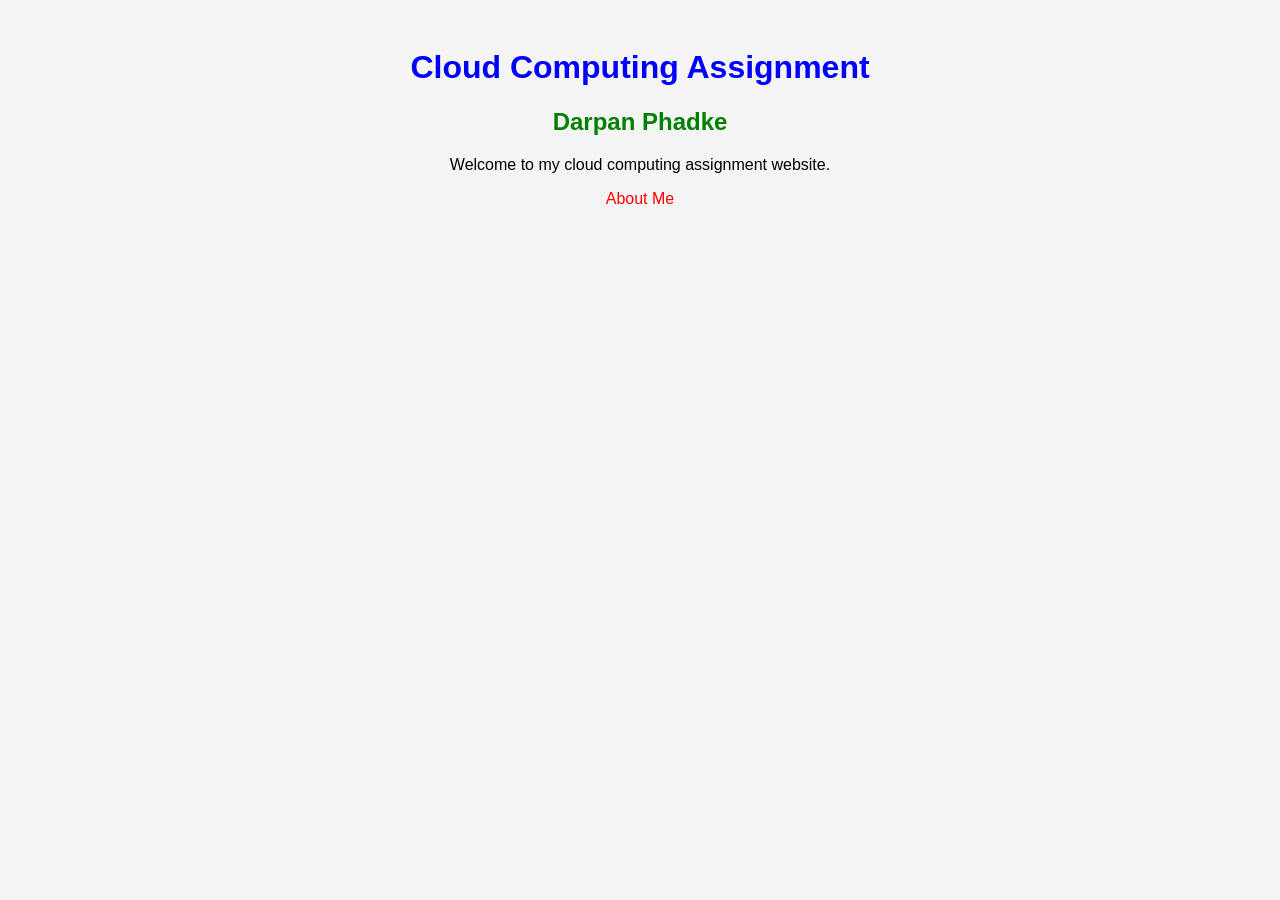
<file: index.html>
<!DOCTYPE html>
<html>
<head>
    <title>Cloud Computing Assignment</title>
    <link rel="stylesheet" href="style.css">
</head>
<body>
    <h1>Cloud Computing Assignment</h1>
    <h2>Darpan Phadke</h2>

    <p>Welcome to my cloud computing assignment website.</p>

    <a href="about.html">About Me</a>
</body>
</html>
</file>
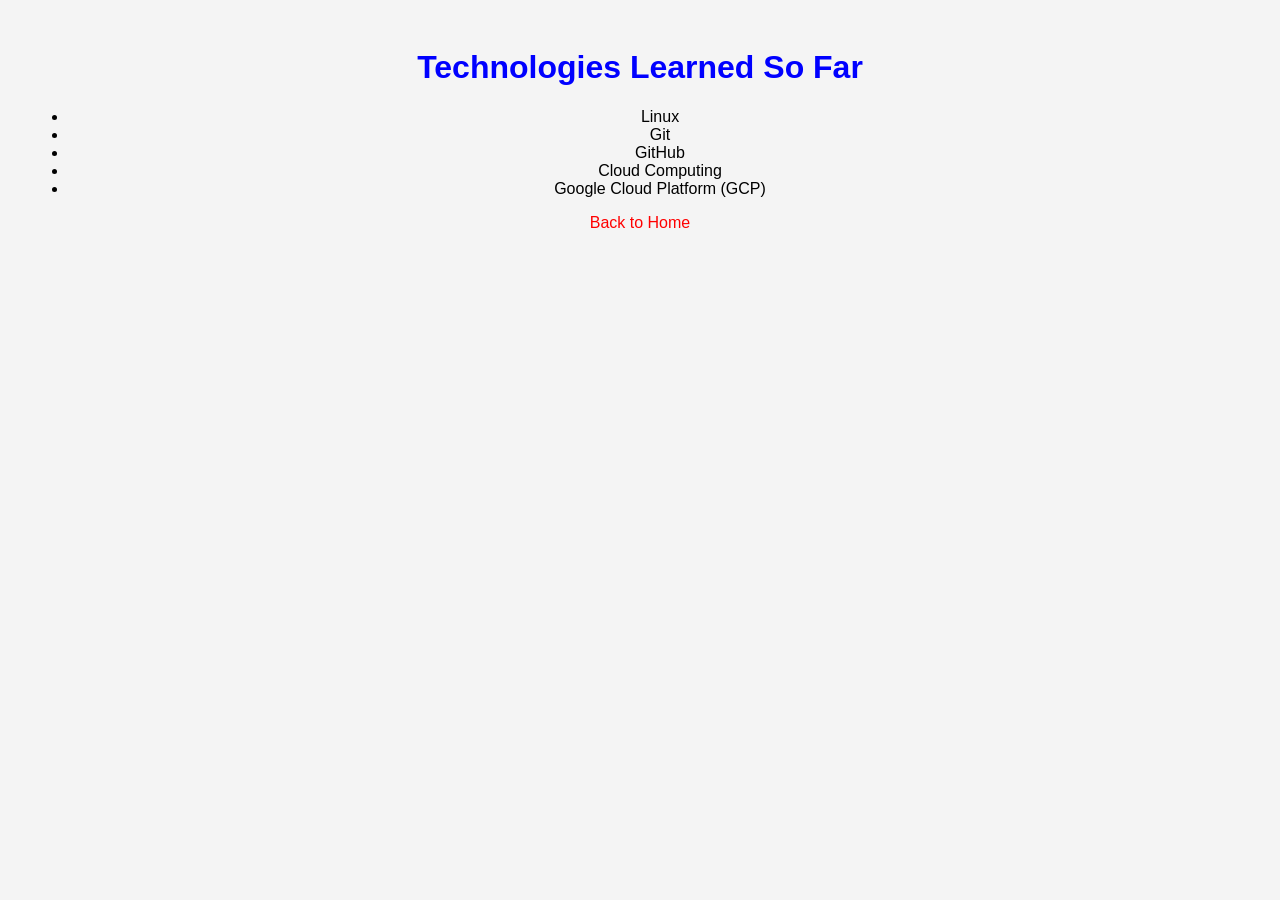
<file: about.html>
<!DOCTYPE html>
<html>
<head>
    <title>About</title>
    <link rel="stylesheet" href="style.css">
</head>
<body>
    <h1>Technologies Learned So Far</h1>

    <ul>
        <li>Linux</li>
        <li>Git</li>
        <li>GitHub</li>
        <li>Cloud Computing</li>
        <li>Google Cloud Platform (GCP)</li>
    </ul>

    <a href="index.html">Back to Home</a>
</body>
</html>
</file>
<file: style.css>
body {
    font-family: Arial, sans-serif;
    text-align: center;
    background-color: #f4f4f4;
    padding: 20px;
}

h1 {
    color: blue;
}

h2 {
    color: green;
}

a {
    text-decoration: none;
    color: red;
}
</file>
